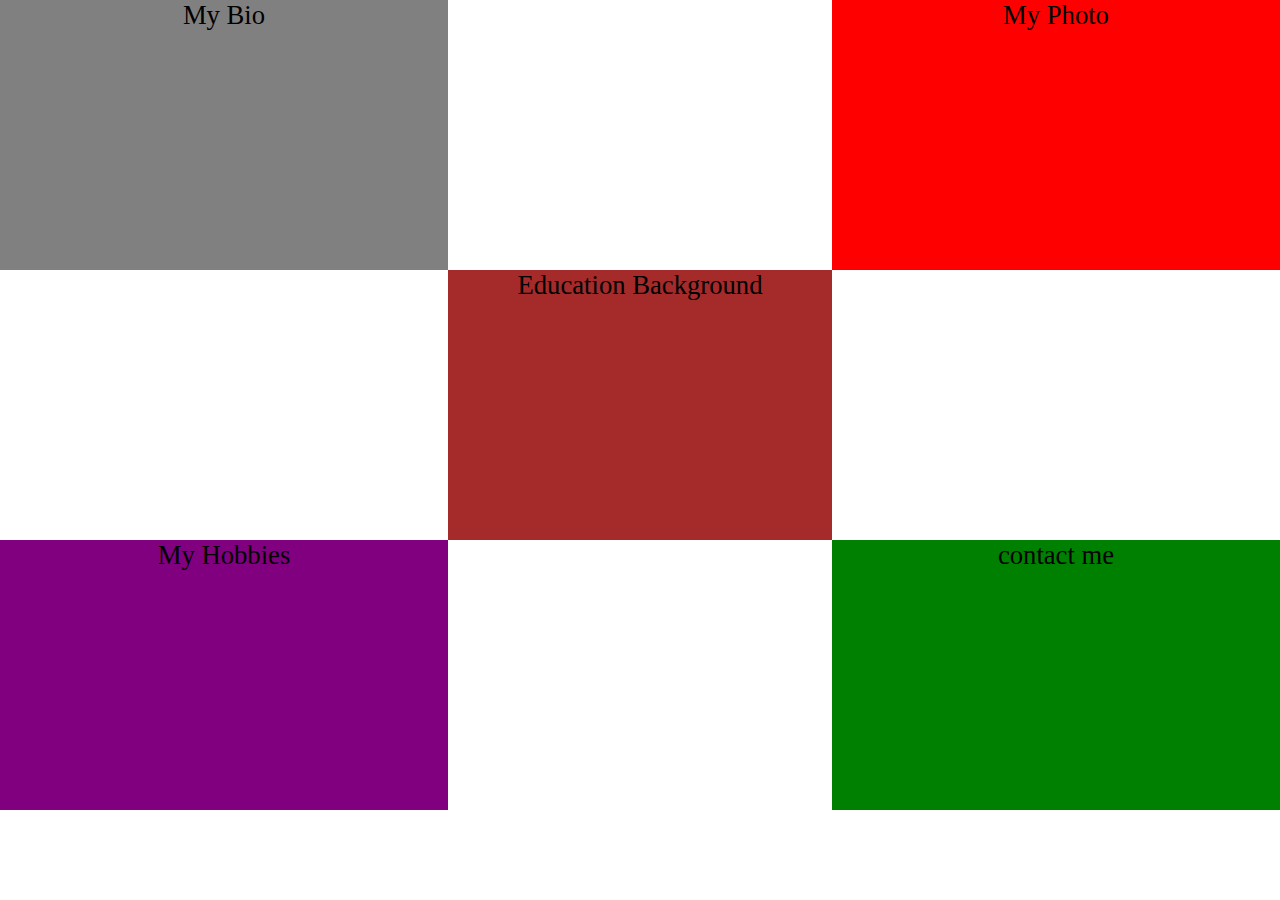
<file: index.html>
<!DOCTYPE html>
<html>
    <head>
        <title>Personal Website</title> 
        <link rel="stylesheet" href="stylo.css">
        <link rel="icon" type="image/png" href="favicon.ico">


    </head>
    <body>
        
        
            <a href="mybio.html"><div class="bio">My Bio</div></a>
            <a href="my photo.jpg"><div class="pic">My Photo</div></a>
            <a href="educbg.html"><div class="educ">Education Background</div></a>
            <a href="hobbies.html"><div class="hobbies"> My Hobbies</div></a>
            <a href="about.html"><div class="about">contact me</div></a>
        
    </body>
</html>
</file>
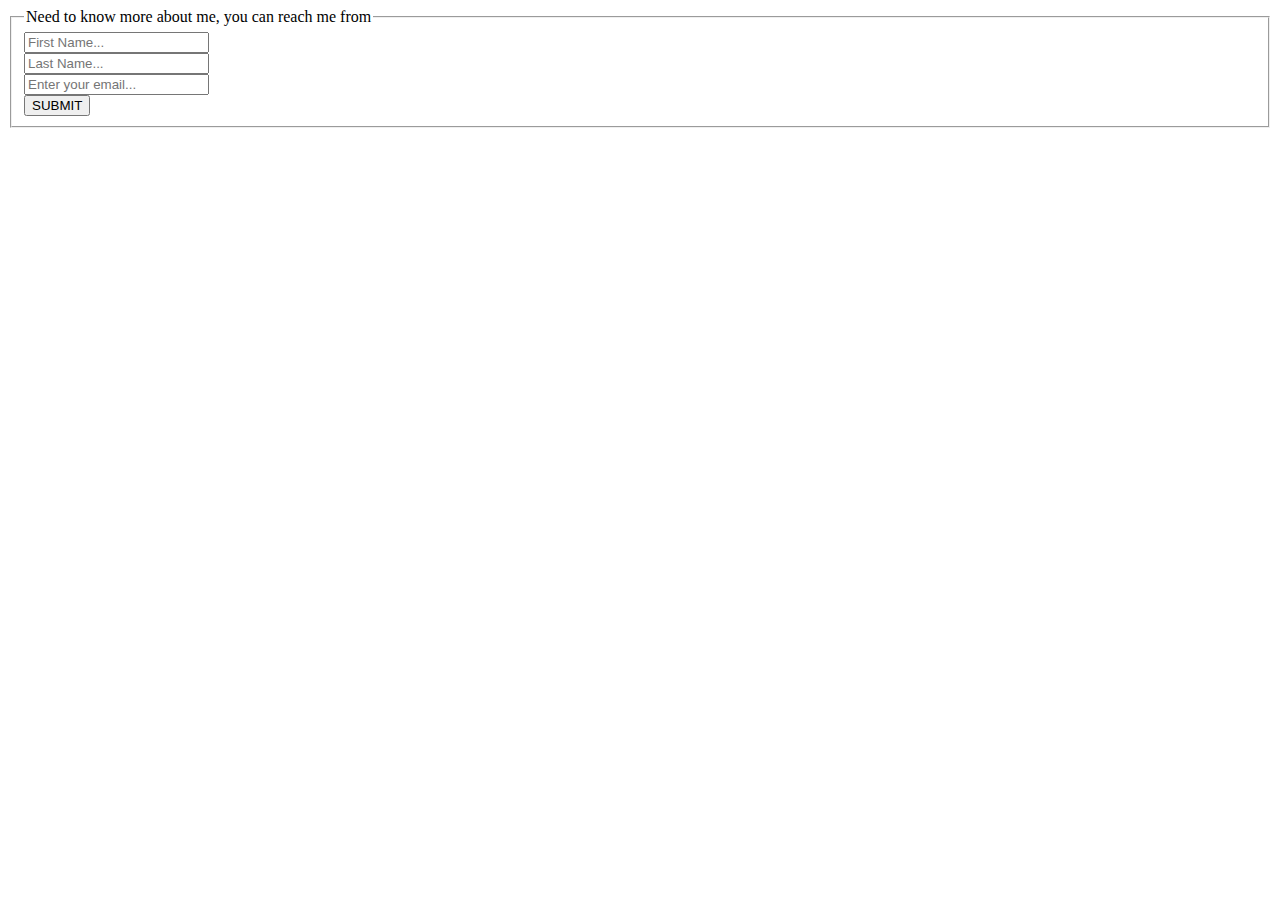
<file: contact me.html>
<!DOCTYPE html>
<html>
    <head>
        <title> To contact me</title>
        <link rel="icon" type="image/png" href="favicon.ico">
    </head>
    <body>
        <form border ="3px">
            <fieldset>
                <legend>Need to know more about me, you can reach me from</legend>
            <input id="fname" type="text" placeholder="First Name..." required><br>
            <input id="lname" type="text" placeholder="Last Name..." required><br>
            <input id="email" type="email" placeholder="Enter your email..." required><br>
             <a href="mailto:sedracktashobya30.com"><button class="btn">SUBMIT</button></a>
            </fieldset>
        </form>
    </body>
</html>
</file>
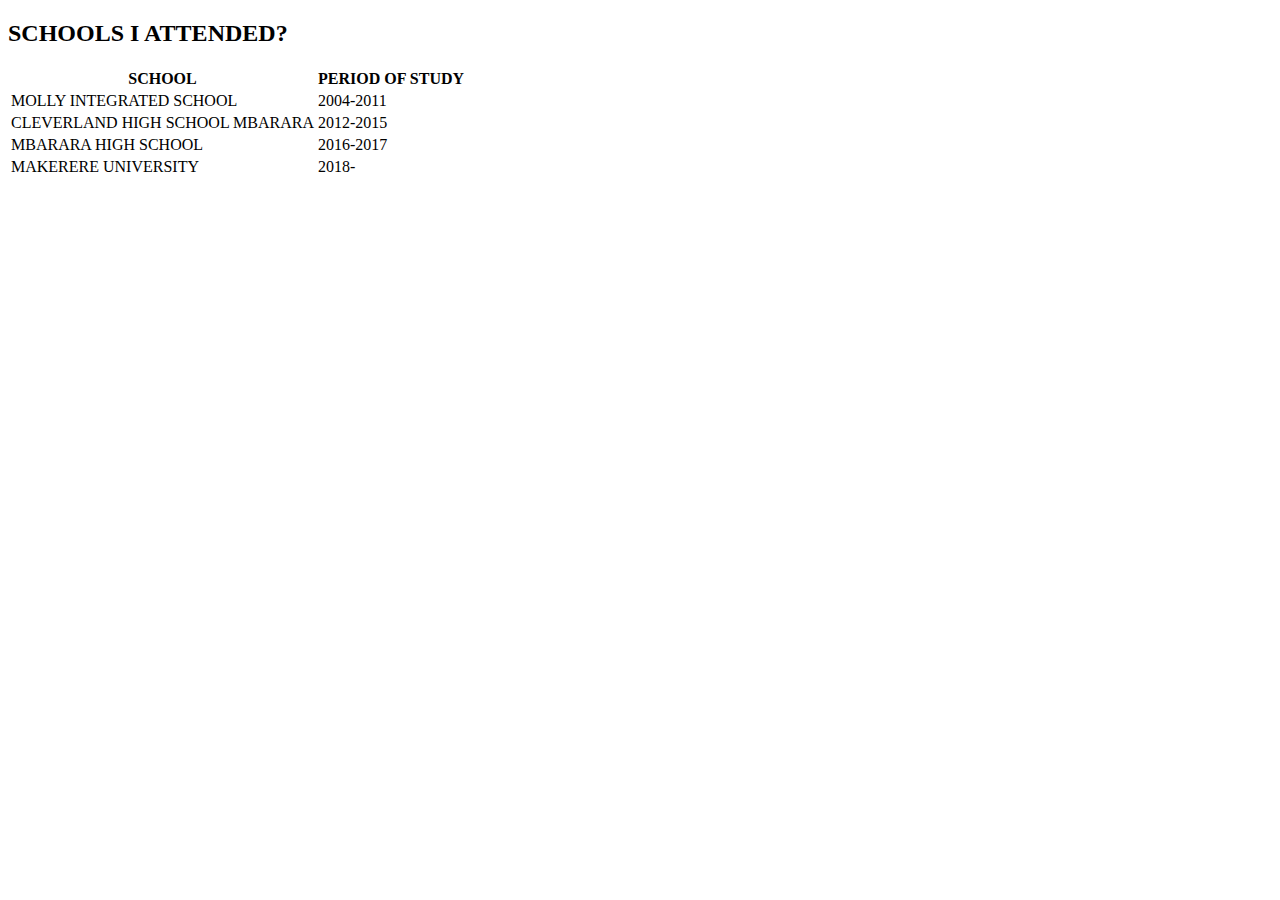
<file: educbg.html>
<!DOCTYPE html>
<html>
    <head>
        <title>My Education Background</title>
        <link rel="icon" type="image/png" href="favicon.ico">
    </head>
    <body>
        <h2>SCHOOLS I ATTENDED?</h2>
        <table>
            <tr>
              <th>SCHOOL</th>
              <th>PERIOD OF STUDY</th>
            </tr>
            <tr>
              <td>MOLLY INTEGRATED SCHOOL</td>
              <td>2004-2011</td>
            </tr>
            <tr>
              <td>CLEVERLAND HIGH SCHOOL MBARARA </td>
              <td>2012-2015</td>
            </tr>
            <tr>
                <td>MBARARA HIGH SCHOOL </td>
                <td>2016-2017</td>
              </tr>
              <tr>
                <td>MAKERERE UNIVERSITY </td>
                <td>2018-</td>
              </tr>
          </table>
    </body>
</html>
</file>
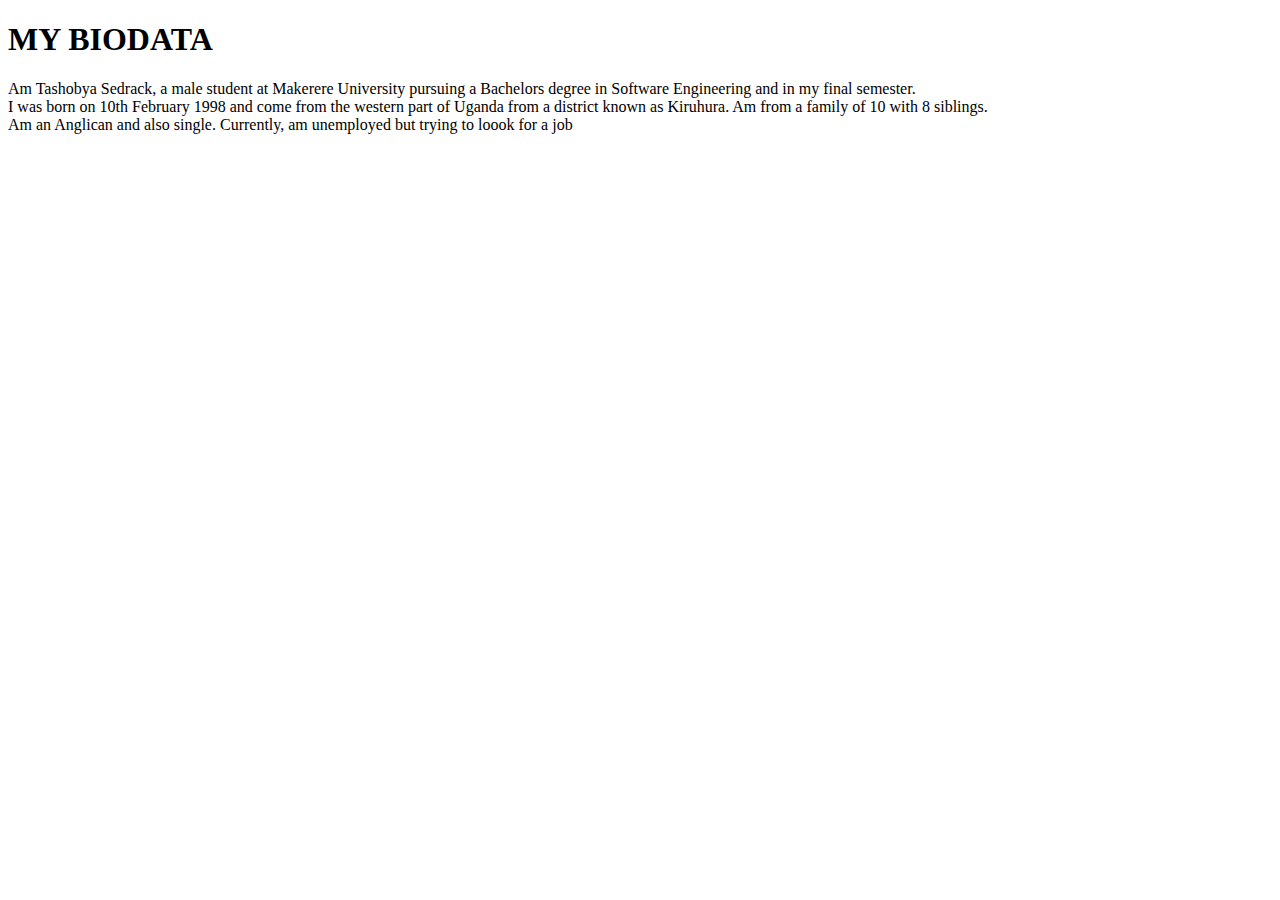
<file: mybio.html>
<!DOCTYPE html>
<html>
    <head>
        <title>My Bio</title>
        <link rel="icon" type="image/png" href="favicon.ico">
    </head>
    <body>
        <h1>MY BIODATA</h1>
        <p>Am Tashobya Sedrack, a male student at Makerere University pursuing a Bachelors degree in Software Engineering and in my final semester.<br> I was born on 10th February 1998 and come from the western part of Uganda from a district known as Kiruhura. Am from a family of 10 with 8 siblings.<br> Am an Anglican and also single. Currently, am unemployed but trying to loook for a job   </p> 

    </body>
</html>
</file>
<file: stylo.css>
*{
    box-sizing:border border-box ;
    margin: 0;
    padding: 0;
}
body{
    position: relative;
}
.bio:hover{
    background-color: grey;
}
.educ:hover{
    background-color: grey;
}
.hobbies:hover{
    background-color: grey;
}
.pic:hover{
    background-color: grey;
}
.about:hover{
    background-color: grey;
}
div{
    width: 35%;
    height: 30vh;
    text-align: center;
    
    display: inline-block;
}
.bio{
    background-color: blue;
}
.pic{
    background-color: red;
    position: absolute;
    right: 0%;
    top: 0%;
}
.educ{
    background-color: brown;
    position: relative;
    margin-left: 35%;
    width: 30%;
}
.hobbies{
    background-color: purple;
    position: absolute;
    left: 0%;
    top: 100%;
}
.about{
    background-color: green;
    position: absolute;   
    right: 0%;
    top: 100%;
}
a{
    font-size: 20pt;
    color: black;
}
</file>
